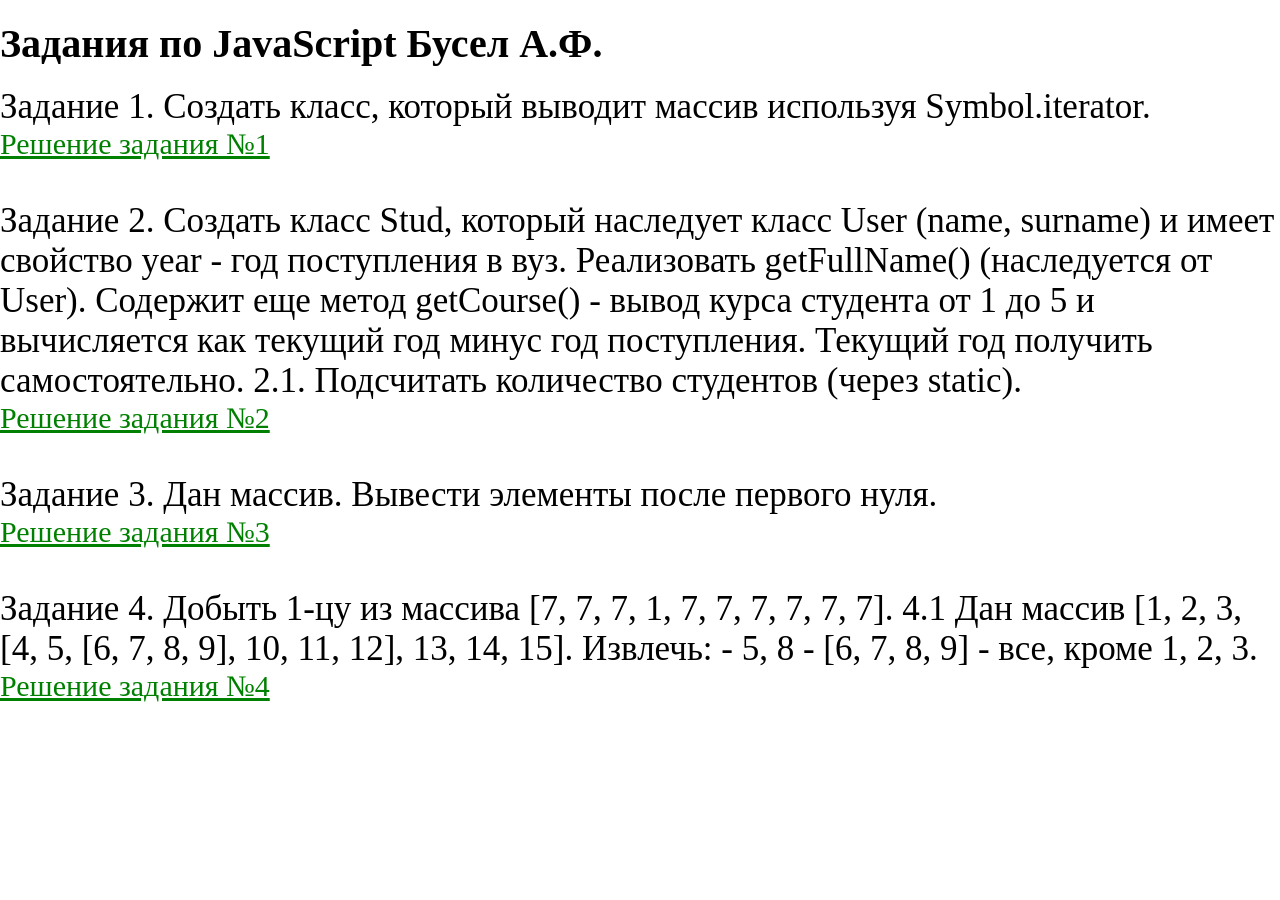
<file: index.html>
<!DOCTYPE html>
<html lang="en">
  <head>
    <meta charset="UTF-8" />
    <meta name="viewport" content="width=device-width, initial-scale=1.0" />
    <title>JavaScriptHomework</title>
    <link rel="stylesheet" href="./assets/css/style.css" />
  </head>
  <body>
    <h3>Задания по JavaScript Бусел А.Ф.</h3>
    
    <p>Задание 1. Cоздать класс, который выводит массив используя Symbol.iterator.       
    </p>
    <a href="task1.html" ">Решение задания №1</a>
    
    <p>Задание 2. Создать класс Stud, который наследует класс User (name, surname) и имеет 
      свойство year - год поступления в вуз. Реализовать getFullName() (наследуется от User). 
      Содержит еще метод getCourse() - вывод курса студента от 1 до 5 и вычисляется как текущий
      год минус год поступления. Текущий год получить самостоятельно. 
      2.1. Подсчитать количество студентов (через static).       
    </p>
    <a href="task2.html" ">Решение задания №2</a>
    
    <p>Задание 3. Дан массив. Вывести элементы после первого нуля. 
    </p>
    <a href="task3.html" ">Решение задания №3</a>
   
    <p>Задание 4. Добыть 1-цу из массива [7, 7, 7, 1, 7, 7, 7, 7, 7, 7]. 
      4.1  Дан массив [1, 2, 3, [4, 5, [6, 7, 8, 9], 10, 11, 12], 13, 14, 15]. Извлечь:
      - 5, 8 
      - [6, 7, 8, 9]
       - все, кроме 1, 2, 3.       
    </p>   
    <a href="task4.html" ">Решение задания №4</a>
      
     
  </body>
</html>
</file>
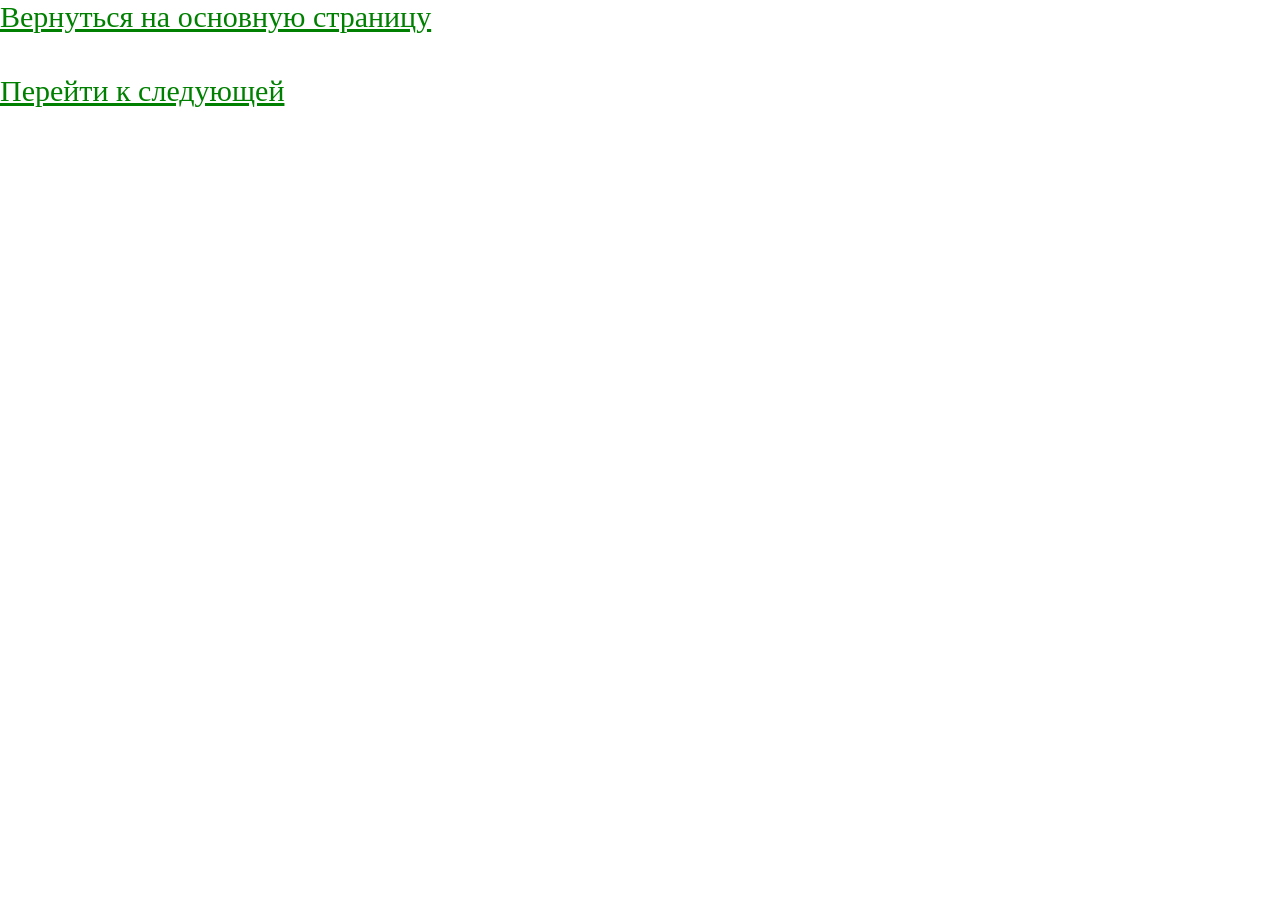
<file: task1.html>
<!DOCTYPE html>
<html lang="en">
<head>
    <meta charset="UTF-8">
    <meta name="viewport" content="width=device-width, initial-scale=1.0">
    <title>Task_1</title>
    <link rel="stylesheet" href="./assets/css/style.css">
</head>
<body>
    <a href="index.html">Вернуться на основную страницу</a>
    <a href="task2.html">Перейти к следующей</a>
    <script src="./assets/js/task1.js"></script> 
</body>
</html>
</file>
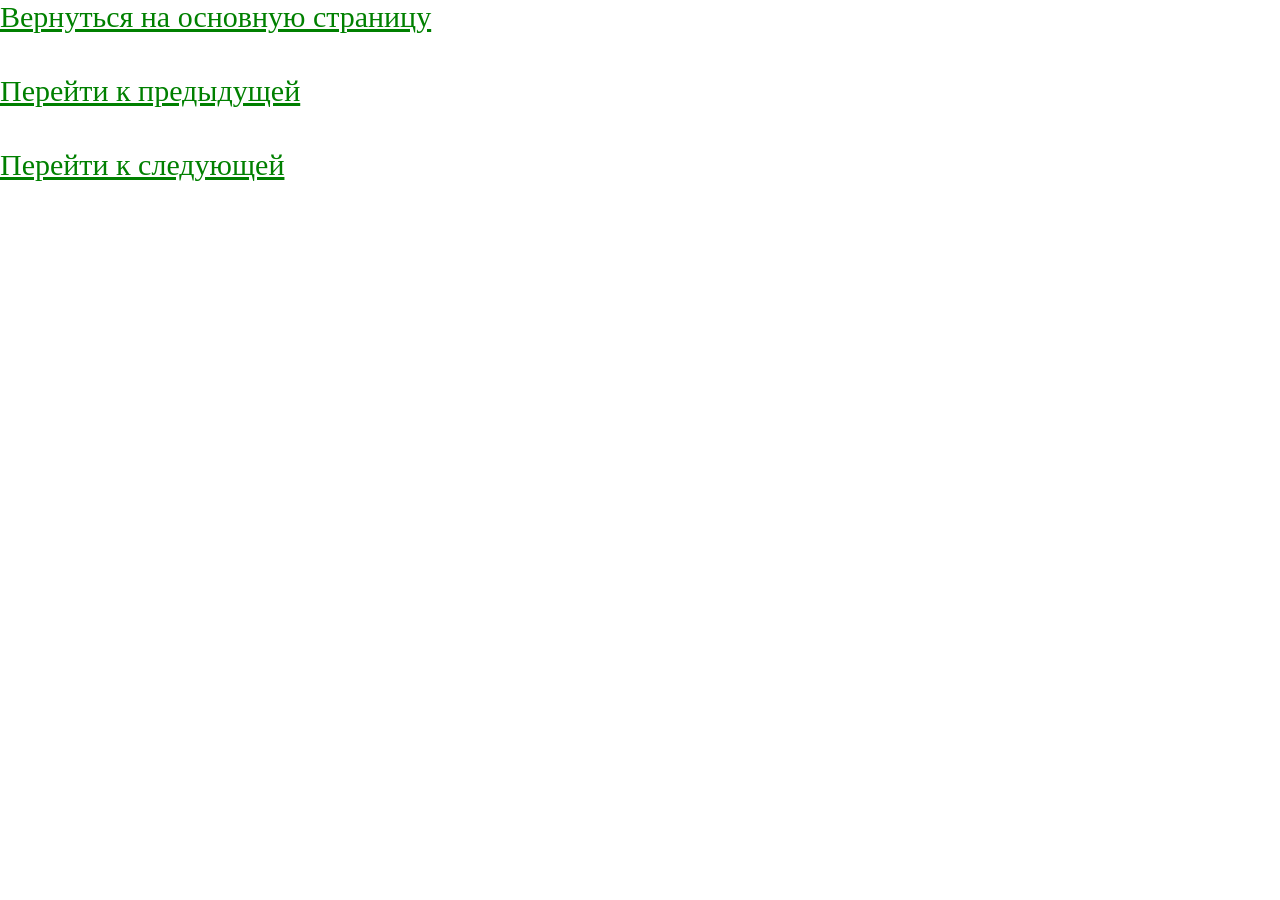
<file: task2.html>
<!DOCTYPE html>
<html lang="en">
<head>
    <meta charset="UTF-8">
    <meta name="viewport" content="width=device-width, initial-scale=1.0">
    <title>Task_2</title>
    <link rel="stylesheet" href="./assets/css/style.css">
</head>
<body>
    <a href="index.html">Вернуться на основную страницу</a>
    <a href="task1.html">Перейти к предыдущей</a>
    <a href="task3.html">Перейти к следующей</a>
    <script src="./assets/js/task2.js"></script> 
</body>
</html>
</file>
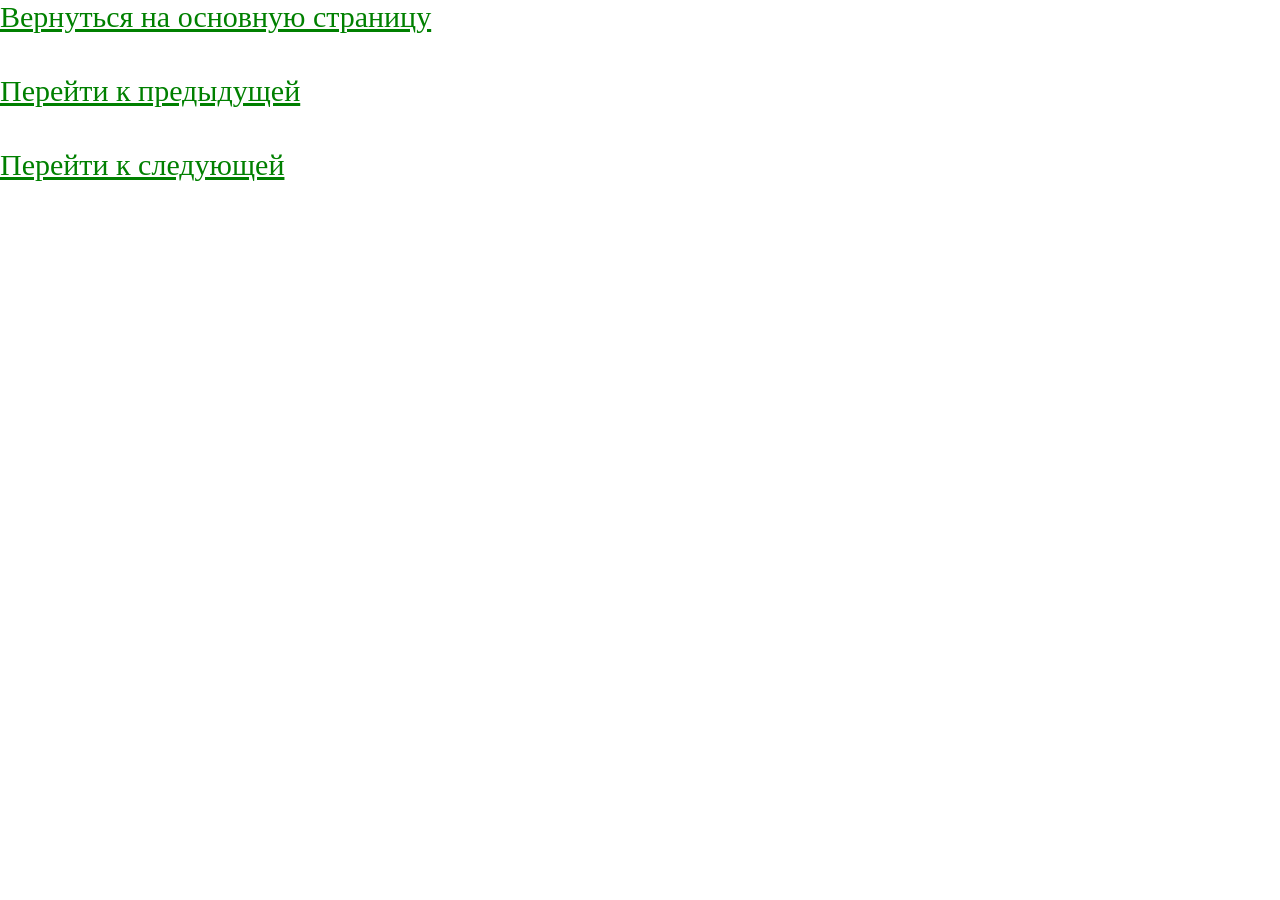
<file: task3.html>
<!DOCTYPE html>
<html lang="en">
<head>
    <meta charset="UTF-8">
    <meta name="viewport" content="width=device-width, initial-scale=1.0">
    <title>Task_3</title>
    <link rel="stylesheet" href="./assets/css/style.css">
</head>
<body>
    <a href="index.html">Вернуться на основную страницу</a>
    <a href="task1.html">Перейти к предыдущей</a>
    <a href="task4.html">Перейти к следующей</a>
    <script src="./assets/js/task3.js"></script> 
</body>
</html>
</file>
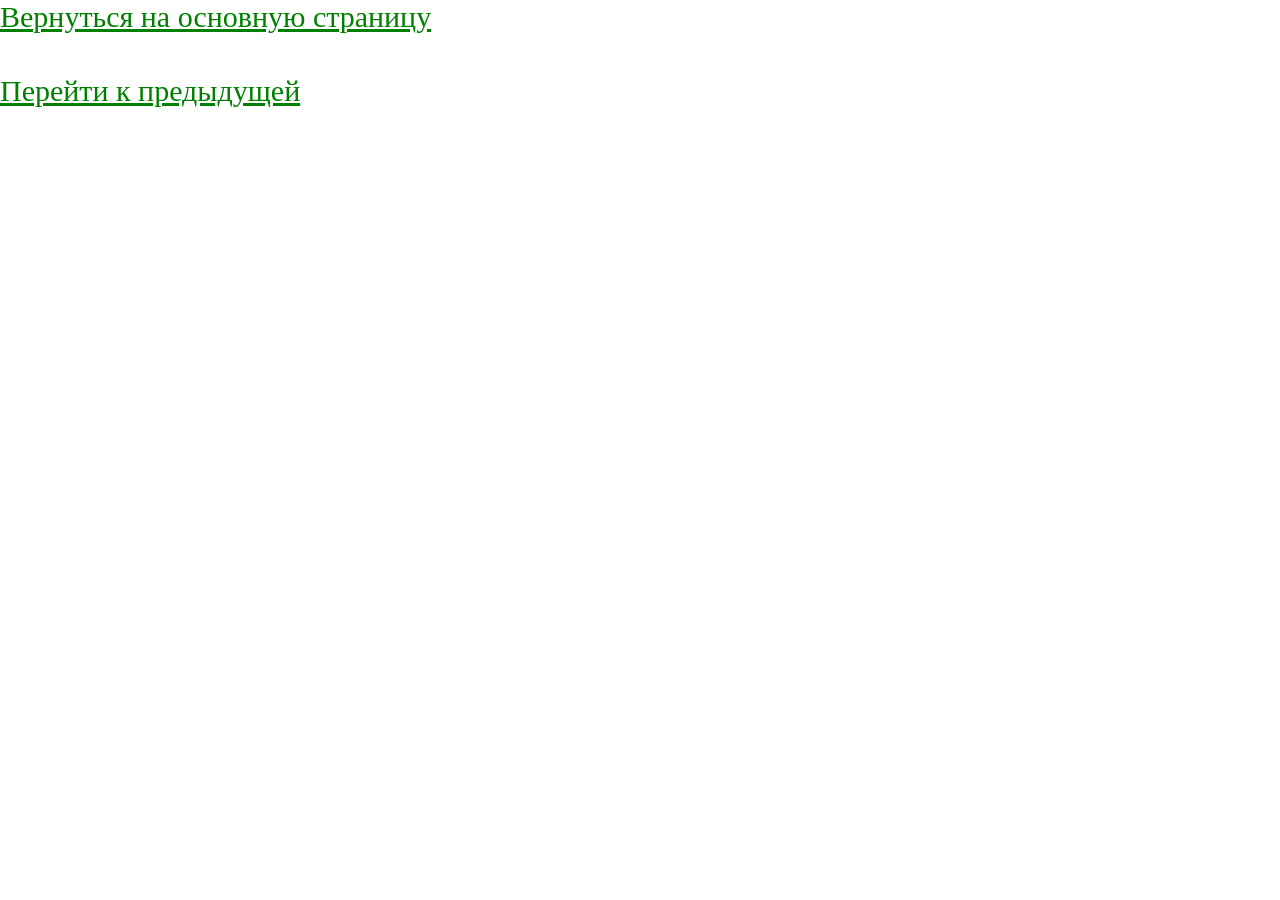
<file: task4.html>
<!DOCTYPE html>
<html lang="en">
<head>
    <meta charset="UTF-8">
    <meta name="viewport" content="width=device-width, initial-scale=1.0">
    <title>Task_4</title>
    <link rel="stylesheet" href="./assets/css/style.css">
</head>
<body>
    <a href="index.html">Вернуться на основную страницу</a>
    <a href="task3.html">Перейти к предыдущей</a>       
    <script src="./assets/js/task4.js"></script> 
</body>
</html>
</file>
<file: assets/css/style.css>
* {
  margin: 0 auto;
}

a {
  display: block;
  font-size: 30px;
  margin-bottom: 40px;
}
a:visited {
  color: gray;
}
a:active {
  color: red;
  border: 4px solid red;
}

a:link {
  color: green;
}

a:hover {
  font-size: 20px;
}

h3 {
  margin-top: 20px;
  font-size: 40px;
  margin-bottom: 20px;
}

p, pre {
  font-family: "Times New Roman", Times, serif;
  font-size: 35px;
}
</file>
